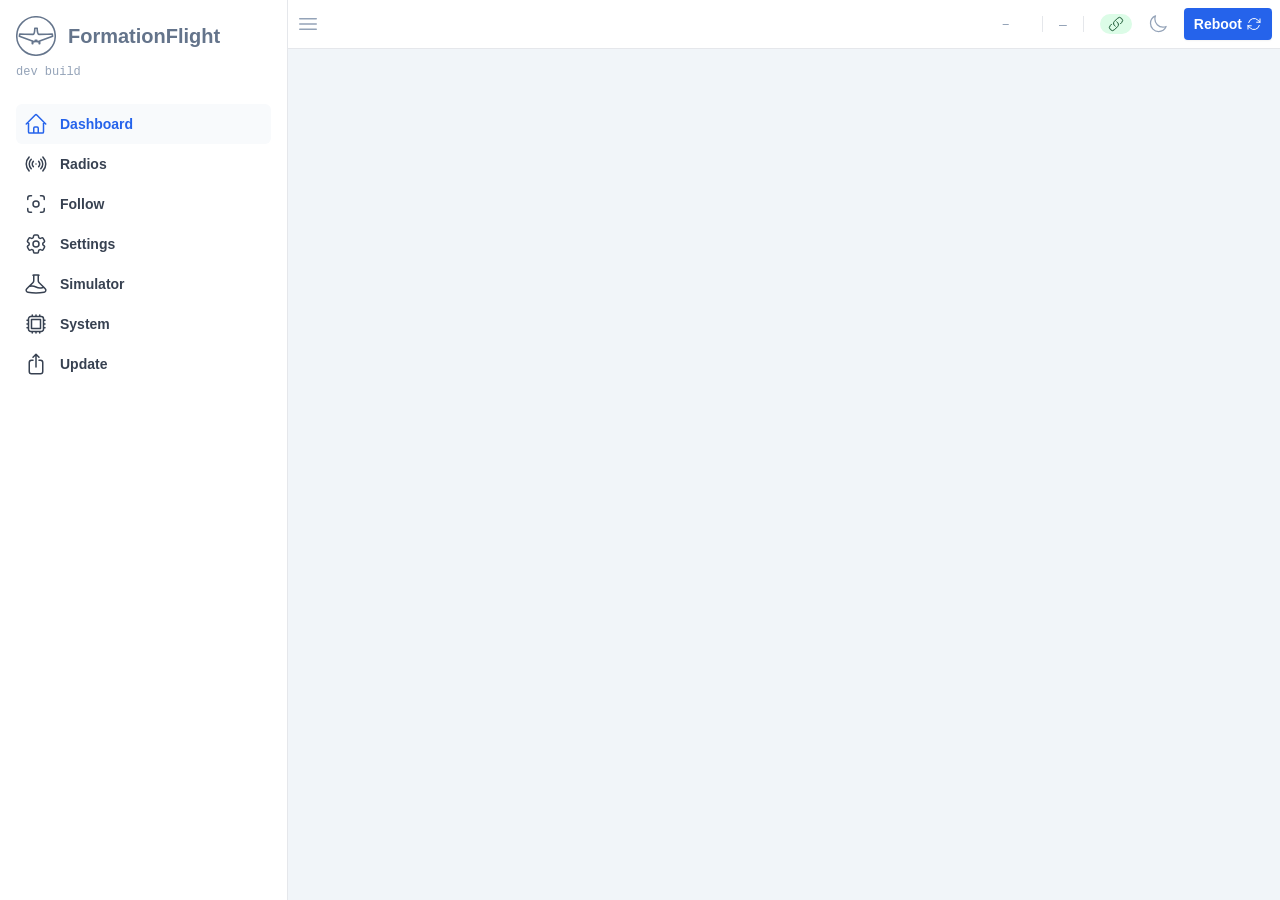
<file: html/index.html>
<!DOCTYPE html>
<!-- No background on <html>: tailwind's dark: utilities compile to
     :is(.dark *), a descendant selector, so <html> can never match its own
     dark class. It goes on <body> instead - the canvas background propagates
     up from body when html has none, so overscroll follows the theme too. -->
<html lang="en" class="h-full">
  <head>
    <title>FormationFlight</title>
    <meta charset="utf-8" />
    <meta http-equiv="X-UA-Compatible" content="IE=edge" />
    <meta name="viewport" content="width=device-width, initial-scale=1.0" />
    <link rel="icon" type="image/svg+xml" href="images/logo.svg" />
    <!-- Seed the theme before the stylesheets paint, otherwise a dark-mode user
         gets a white flash on every load. An explicit choice in localStorage
         wins; otherwise follow the OS preference. Kept inline and tiny for that
         reason - see the toggle in the header. -->
    <script>
      (function () {
        try {
          var t = localStorage.getItem('theme');
          var dark = t ? t === 'dark' : window.matchMedia('(prefers-color-scheme: dark)').matches;
          document.documentElement.classList.toggle('dark', dark);
        } catch (e) { /* private mode / no storage - fall back to light */ }
      })();
    </script>
    <link href="formationflight.css" rel="stylesheet" />
    <link href="tailwind.css" rel="stylesheet" />
    <!-- Loaded last: it supplies the dark: variants and the handful of ordinary
         utilities the vendored tailwind.css build was purged of, plus the two
         surface classes that stand in for dark:bg-slate-900 (see theme.css:
         that one utility exists in tailwind.css, but as a media query). -->
    <link href="theme.css" rel="stylesheet" />
  </head>
  <body class="h-full page-bg"></body>
  <script src="history.min.js"></script>
  <script type="module" src="main.js"></script>
</html>
</file>
<file: html/formationflight.css>
.pl-4 {
    padding-left: 1rem;
}

.pb-2 {
    padding-bottom: 0.5rem;
}

.pb-1 {
    padding-bottom: 0.25rem;
}

.blur {
    filter: blur(4px) brightness(0);
}

/* https://codesandbox.io/s/silly-frog-z7ju3 */

#root {
    width: 100%;
    height: 100%;
}

#root .loader-container {
    /*background-color: #0cbaba;*/
    height: 100%;
    width: 100%;
    display: flex;
    align-items: center;
    justify-content: center;
}

.sk-chase {
    width: 80px;
    height: 80px;
    position: relative;
    animation: sk-chase 2.5s infinite linear both;
}

.sk-chase-dot {
    width: 100%;
    height: 100%;
    position: absolute;
    left: 0;
    top: 0;
    animation: sk-chase-dot 2s infinite ease-in-out both;
}

.sk-chase-dot:before {
    content: "";
    display: block;
    width: 25%;
    height: 25%;
    background-color: #0cbaba;
    /* background-image: linear-gradient(315deg, #0cbaba 0%, #380036 74%); */

    border-radius: 100%;
    animation: sk-chase-dot-before 2s infinite ease-in-out both;
}

.sk-chase-dot:nth-child(1) {
    animation-delay: -1.1s;
}

.sk-chase-dot:nth-child(2) {
    animation-delay: -1s;
}

.sk-chase-dot:nth-child(3) {
    animation-delay: -0.9s;
}

.sk-chase-dot:nth-child(4) {
    animation-delay: -0.8s;
}

.sk-chase-dot:nth-child(5) {
    animation-delay: -0.7s;
}

.sk-chase-dot:nth-child(6) {
    animation-delay: -0.6s;
}

.sk-chase-dot:nth-child(1):before {
    animation-delay: -1.1s;
    background-color: #0cb4b4;
}

.sk-chase-dot:nth-child(2):before {
    animation-delay: -1s;
    background-color: #0cafaf;
}

.sk-chase-dot:nth-child(3):before {
    animation-delay: -0.9s;
    background-color: #0ca9a9;
}

.sk-chase-dot:nth-child(4):before {
    animation-delay: -0.8s;
    background-color: #0ca4a4;
}

.sk-chase-dot:nth-child(5):before {
    animation-delay: -0.7s;
    background-color: #0c9e9e;
}

.sk-chase-dot:nth-child(6):before {
    animation-delay: -0.6s;
    background-color: #0c9999;
}

@keyframes sk-chase {
    100% {
        transform: rotate(360deg);
    }
}

@keyframes sk-chase-dot {

    80%,
    100% {
        transform: rotate(360deg);
    }
}

@keyframes sk-chase-dot-before {
    50% {
        transform: scale(0.4);
    }

    100%,
    0% {
        transform: scale(1);
    }
}

.tooltip-wrap {
    position: relative;
    display: inline-flex;
    align-items: center;
    margin-left: 0.25rem;
}

.tooltip-icon {
    color: #9ca3af;
    cursor: help;
}

.tooltip-wrap:hover .tooltip-icon,
.tooltip-wrap:focus-within .tooltip-icon {
    color: #6b7280;
}

.tooltip-bubble {
    visibility: hidden;
    opacity: 0;
    position: absolute;
    bottom: 125%;
    left: 50%;
    transform: translateX(-50%);
    width: 240px;
    background-color: #1f2937;
    color: #fff;
    text-align: left;
    border-radius: 6px;
    padding: 6px 8px;
    font-size: 12px;
    line-height: 1.35;
    font-weight: 400;
    text-transform: none;
    z-index: 30;
    transition: opacity .15s ease-in-out;
    pointer-events: none;
}

.tooltip-bubble::after {
    content: "";
    position: absolute;
    top: 100%;
    left: 50%;
    margin-left: -5px;
    border-width: 5px;
    border-style: solid;
    border-color: #1f2937 transparent transparent transparent;
}

.tooltip-wrap:hover .tooltip-bubble,
.tooltip-wrap:focus-within .tooltip-bubble {
    visibility: visible;
    opacity: 1;
}

.logo {
    filter: invert(47%) sepia(5%) saturate(1962%) hue-rotate(176deg) brightness(93%) contrast(85%);
    transition: all .5s ease-in-out;
}

.logo:hover {
    filter: invert(24%) sepia(91%) saturate(2531%) hue-rotate(218deg) brightness(98%) contrast(88%);
}
</file>
<file: html/theme.css>
/*
 * theme.css - the utilities tailwind.css does not carry.
 *
 * tailwind.css in this directory is a vendored, purged build from the v1 UI:
 * it contains exactly the classes v1 used and nothing else, and it has no
 * tailwind.config.js or input file in this repo to regenerate it from. The v2
 * UI needs dark mode throughout - which that build has essentially none of,
 * four stray `dark:` rules aside - plus a handful of ordinary utilities the
 * purge dropped because v1 never used them.
 *
 * Rather than replace a file the rest of the project treats as vendored, this
 * adds the missing rules in tailwind v3.4's own emitted form, `:is(.dark *)`
 * and all, so the markup reads as plain tailwind and a future real build of
 * tailwind.css supersedes this file cleanly instead of fighting it.
 *
 * It is loaded after tailwind.css. Every colour below is a stock tailwind v3
 * palette value.
 *
 * Keep it to what the UI actually uses: the whole of html/ is gzipped into the
 * firmware image, and an ESP8285 has under 500 KB of flash to spend.
 */

/* ---- Layout and spacing ------------------------------------------------- */
.border-t { border-top-width: 1px }
.border-b-2 { border-bottom-width: 2px }
.flex-wrap { flex-wrap: wrap }
.items-stretch { align-items: stretch }
.items-baseline { align-items: baseline }
.justify-end { justify-content: flex-end }
.text-center { text-align: center }
.text-right { text-align: right }
.font-mono { font-family: ui-monospace, SFMono-Regular, Menlo, Monaco, Consolas, "Liberation Mono", "Courier New", monospace }
.grid-cols-3 { grid-template-columns: repeat(3, minmax(0, 1fr)) }
.gap-3 { gap: .75rem }
.h-4 { height: 1rem }
.mb-2 { margin-bottom: .5rem }
.mb-3 { margin-bottom: .75rem }
.mt-2 { margin-top: .5rem }
.mt-4 { margin-top: 1rem }
.pt-3 { padding-top: .75rem }
.pt-4 { padding-top: 1rem }
.pr-2 { padding-right: .5rem }
.px-1\.5 { padding-left: .375rem; padding-right: .375rem }
.disabled\:opacity-40:disabled { opacity: .4 }

@media (min-width: 1024px) {
  .lg\:grid-cols-3 { grid-template-columns: repeat(3, minmax(0, 1fr)) }
  .lg\:col-span-2 { grid-column: span 2 / span 2 }
  .lg\:gap-x-4 { column-gap: 1rem }
}

/* ---- Colours the purge dropped ------------------------------------------ */
.bg-blue-50 { background-color: #eff6ff }
.bg-green-600 { background-color: #16a34a }
.bg-red-600 { background-color: #dc2626 }
.bg-violet-600 { background-color: #7c3aed }
.border-green-600 { border-color: #16a34a }
.border-red-500 { border-color: #ef4444 }
.border-red-600 { border-color: #dc2626 }
.border-yellow-600 { border-color: #ca8a04 }
.border-violet-600 { border-color: #7c3aed }
.text-red-600 { color: #dc2626 }
.text-yellow-600 { color: #ca8a04 }
.text-yellow-700 { color: #a16207 }
.text-slate-600 { color: #475569 }
.text-slate-800 { color: #1e293b }
.text-violet-900 { color: #4c1d95 }

.hover\:bg-green-500:hover { background-color: #22c55e }
.hover\:bg-red-500:hover { background-color: #ef4444 }
.hover\:bg-slate-200:hover { background-color: #e2e8f0 }
.hover\:text-red-600:hover { color: #dc2626 }
.hover\:underline:hover { text-decoration-line: underline }
.hover\:enabled\:bg-slate-200:hover:enabled { background-color: #e2e8f0 }
.disabled\:bg-green-400:disabled { background-color: #4ade80 }
.disabled\:bg-red-400:disabled { background-color: #f87171 }

/* SVG paint, for the radar scope and the sparklines. */
.fill-blue-600 { fill: #2563eb }
.fill-slate-50 { fill: #f8fafc }
.fill-slate-500 { fill: #64748b }
.fill-slate-700 { fill: #334155 }
.fill-yellow-500 { fill: #eab308 }
.stroke-blue-500 { stroke: #3b82f6 }

/* ---- Dark mode ----------------------------------------------------------
 * `:is(.dark *)` is a descendant selector, which is why index.html puts the
 * `dark` class on <html> and the page background on <body>: <html> can never
 * match its own class here.
 */
.dark\:bg-slate-600:is(.dark *) { background-color: #475569 }
.dark\:bg-slate-700:is(.dark *) { background-color: #334155 }
.dark\:bg-slate-800:is(.dark *) { background-color: #1e293b }
.dark\:bg-green-900:is(.dark *) { background-color: #14532d }
.dark\:bg-red-900:is(.dark *) { background-color: #7f1d1d }
.dark\:bg-yellow-800:is(.dark *) { background-color: #854d0e }
.dark\:bg-violet-900:is(.dark *) { background-color: #4c1d95 }

.dark\:border-slate-600:is(.dark *) { border-color: #475569 }
.dark\:border-slate-700:is(.dark *) { border-color: #334155 }

.dark\:text-slate-100:is(.dark *) { color: #f1f5f9 }
.dark\:text-slate-200:is(.dark *) { color: #e2e8f0 }
.dark\:text-slate-300:is(.dark *) { color: #cbd5e1 }
.dark\:text-slate-400:is(.dark *) { color: #94a3b8 }
.dark\:text-slate-500:is(.dark *) { color: #64748b }
.dark\:text-blue-300:is(.dark *) { color: #93c5fd }
.dark\:text-blue-500:is(.dark *) { color: #3b82f6 }
.dark\:text-green-200:is(.dark *) { color: #bbf7d0 }
.dark\:text-red-200:is(.dark *) { color: #fecaca }
.dark\:text-yellow-100:is(.dark *) { color: #fef9c3 }
.dark\:text-yellow-200:is(.dark *) { color: #fef08a }
.dark\:text-violet-100:is(.dark *) { color: #ede9fe }

.dark\:fill-slate-200:is(.dark *) { fill: #e2e8f0 }
.dark\:fill-slate-400:is(.dark *) { fill: #94a3b8 }
.dark\:fill-slate-500:is(.dark *) { fill: #64748b }
.dark\:fill-slate-900:is(.dark *) { fill: #0f172a }
.dark\:stroke-slate-700:is(.dark *) { stroke: #334155 }

.dark\:hover\:bg-slate-700:hover:is(.dark *) { background-color: #334155 }
.dark\:hover\:text-blue-300:hover:is(.dark *) { color: #93c5fd }
.dark\:hover\:enabled\:bg-slate-600:hover:enabled:is(.dark *) { background-color: #475569 }
.dark\:disabled\:bg-slate-800:disabled:is(.dark *) { background-color: #1e293b }

/* ---- Surfaces -----------------------------------------------------------
 *
 * These two exist instead of `bg-slate-100 dark:bg-slate-900` and
 * `bg-white dark:bg-slate-900`, and they are not stylistic.
 *
 * tailwind.css was built with darkMode:'media'. Its four surviving `dark:`
 * utilities - including dark:bg-slate-900 - therefore sit inside
 * `@media (prefers-color-scheme: dark)` with no `.dark` ancestor in the
 * selector, so they fire off the operating system's preference and ignore the
 * toggle in the header entirely. On a machine set to dark, a user who picked
 * light mode got white cards with slate-900 input boxes inside them. There is
 * no way to cancel one of those rules from a later stylesheet without also
 * cancelling the light-mode background it is layered over, so the fix is to
 * stop using the name. Everything else here is class-based and behaves.
 */
.page-bg { background-color: #f1f5f9 }   /* slate-100 */
.field-bg { background-color: #ffffff }
.dark .page-bg { background-color: #0f172a }   /* slate-900 */
.dark .field-bg { background-color: #0f172a }

/* ---- Local additions ----------------------------------------------------- */

/* A radio a peer has NOT been heard on still occupies its slot in the row, and
 * is drawn as an empty outline. "ESP-NOW yes, LoRa no" is the diagnostic a
 * multi-radio node exists to give you, and it only reads at a glance if the
 * missing one leaves a hole rather than disappearing. */
.radio-chip-off {
  background-color: transparent;
  border: 1px dashed #cbd5e1;
  padding-top: calc(.125rem - 1px);
  padding-bottom: calc(.125rem - 1px);
}
.dark .radio-chip-off { border-color: #475569 }

/* The tooltip bubble is dark-on-light in both themes (see formationflight.css);
 * only its arrow needs no change. Nudge the icon so it stays legible on a dark
 * card. */
.dark .tooltip-icon { color: #64748b }
.dark .tooltip-wrap:hover .tooltip-icon,
.dark .tooltip-wrap:focus-within .tooltip-icon { color: #94a3b8 }

/* The loading spinner's container is styled by formationflight.css via #root;
 * give the page behind it the right ground in dark mode. */
.dark #root { background-color: #0f172a }
</file>
